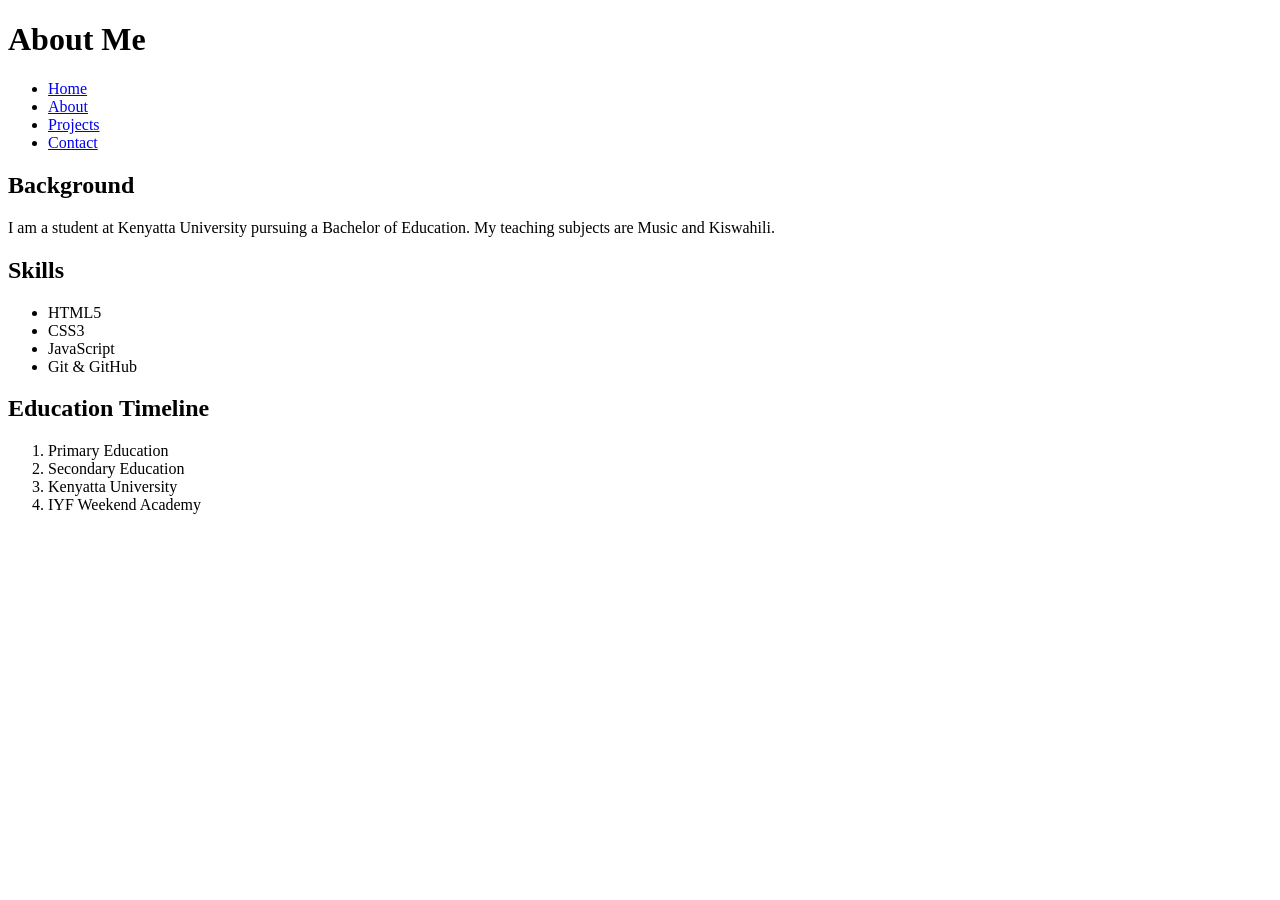
<file: about.html>
<!DOCTYPE html>
<html lang="en">
<head>
    <meta charset="UTF-8">
    <meta name="viewport" content="width=device-width, initial-scale=1.0">
    <title>About | Explorerjoshua</title>
</head>
<body>

    <header>
        <h1>About Me</h1>

        <nav>
            <ul>
                <li><a href="index.html">Home</a></li>
                <li><a href="about.html">About</a></li>
                <li><a href="projects.html">Projects</a></li>
                <li><a href="contact.html">Contact</a></li>
            </ul>
        </nav>
    </header>

    <main>

        <section>
            <h2>Background</h2>

            <p>
                I am a student at Kenyatta University pursuing a Bachelor of Education.
                My teaching subjects are Music and Kiswahili.
            </p>
        </section>

        <section>
            <h2>Skills</h2>

            <ul>
                <li>HTML5</li>
                <li>CSS3</li>
                <li>JavaScript</li>
                <li>Git & GitHub</li>
            </ul>
        </section>

        <section>
            <h2>Education Timeline</h2>

            <ol>
                <li>Primary Education</li>
                <li>Secondary Education</li>
                <li>Kenyatta University</li>
                <li>IYF Weekend Academy</li>
            </ol>
        </section>

    </main>

</body>
</html>
</file>
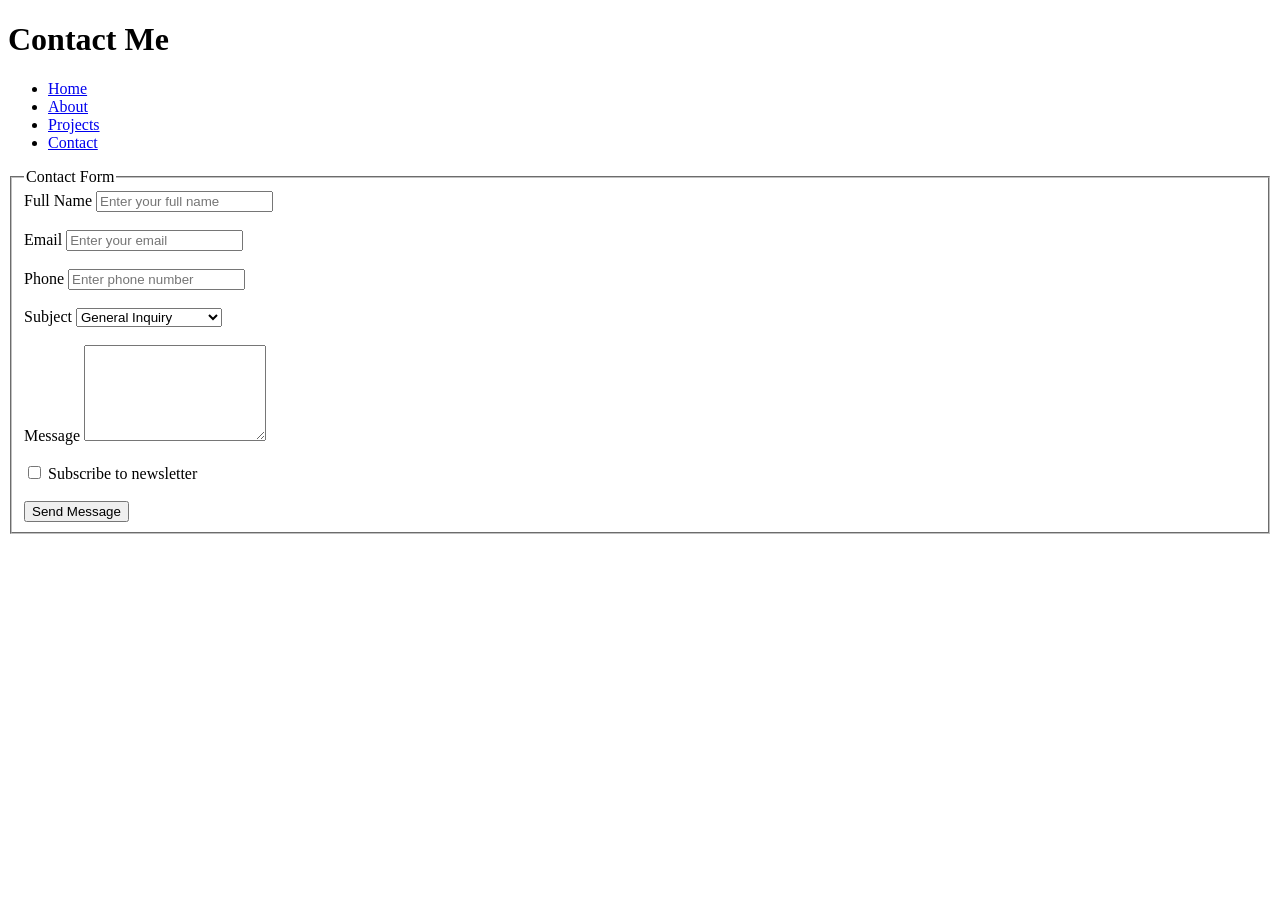
<file: contact.html>
<!DOCTYPE html>
<html lang="en">
<head>
    <meta charset="UTF-8">
    <meta name="viewport" content="width=device-width, initial-scale=1.0">
    <title>Contact | Explorerjoshua</title>
</head>
<body>

    <header>
        <h1>Contact Me</h1>

        <nav>
            <ul>
                <li><a href="index.html">Home</a></li>
                <li><a href="about.html">About</a></li>
                <li><a href="projects.html">Projects</a></li>
                <li><a href="contact.html">Contact</a></li>
            </ul>
        </nav>
    </header>

    <main>

        <form>

            <fieldset>
                <legend>Contact Form</legend>

                <label for="fullname">Full Name</label>
                <input type="text"
                       id="fullname"
                       name="fullname"
                       required
                       placeholder="Enter your full name">

                <br><br>

                <label for="email">Email</label>
                <input type="email"
                       id="email"
                       name="email"
                       required
                       placeholder="Enter your email">

                <br><br>

                <label for="phone">Phone</label>
                <input type="tel"
                       id="phone"
                       name="phone"
                       placeholder="Enter phone number">

                <br><br>

                <label for="subject">Subject</label>
                <select id="subject" name="subject">

                    <option>General Inquiry</option>
                    <option>Project Collaboration</option>
                    <option>Support</option>

                </select>

                <br><br>

                <label for="message">Message</label>

                <textarea id="message"
                          name="message"
                          rows="6"
                          minlength="50"
                          required
                          placeholder="Write your message">
                </textarea>

                <br><br>

                <input type="checkbox" id="newsletter">
                <label for="newsletter">
                    Subscribe to newsletter
                </label>

                <br><br>

                <button type="submit">
                    Send Message
                </button>

            </fieldset>

        </form>

    </main>

</body>
</html>
</file>
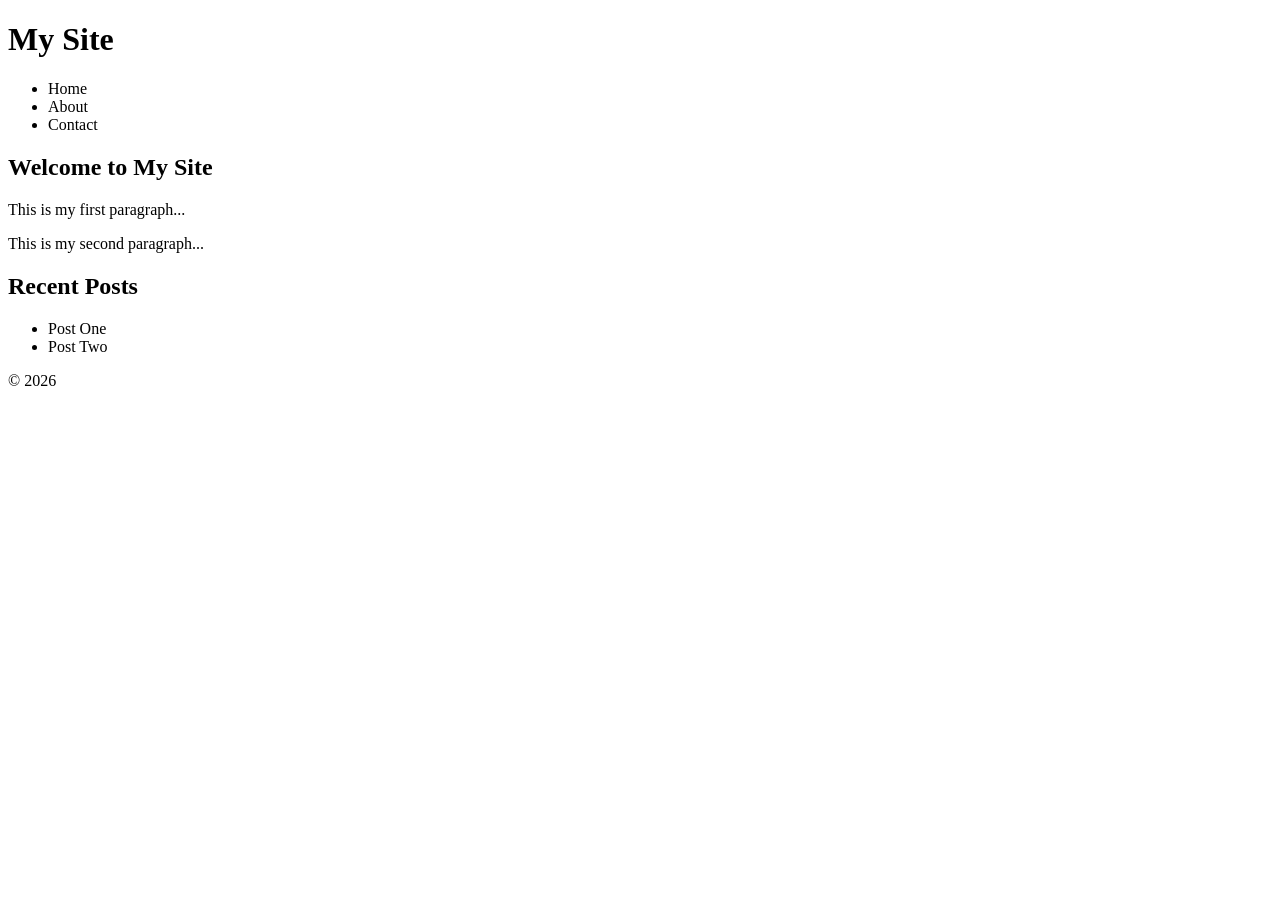
<file: semantic-conversion.html>
<!DOCTYPE html>
<html lang="en">
<head>
    <meta charset="UTF-8">
    <meta name="viewport" content="width=device-width, initial-scale=1.0">
    <title>Semantic Conversion</title>
</head>
<body>

    <header>
        <h1>My Site</h1>

        <nav>
            <ul>
                <li>Home</li>
                <li>About</li>
                <li>Contact</li>
            </ul>
        </nav>
    </header>

    <main>

        <article>
            <h2>Welcome to My Site</h2>

            <p>This is my first paragraph...</p>

            <p>This is my second paragraph...</p>
        </article>

        <aside>
            <h2>Recent Posts</h2>

            <ul>
                <li>Post One</li>
                <li>Post Two</li>
            </ul>
        </aside>

    </main>

    <footer>
        <p>© 2026</p>
    </footer>

</body>
</html>
</file>
